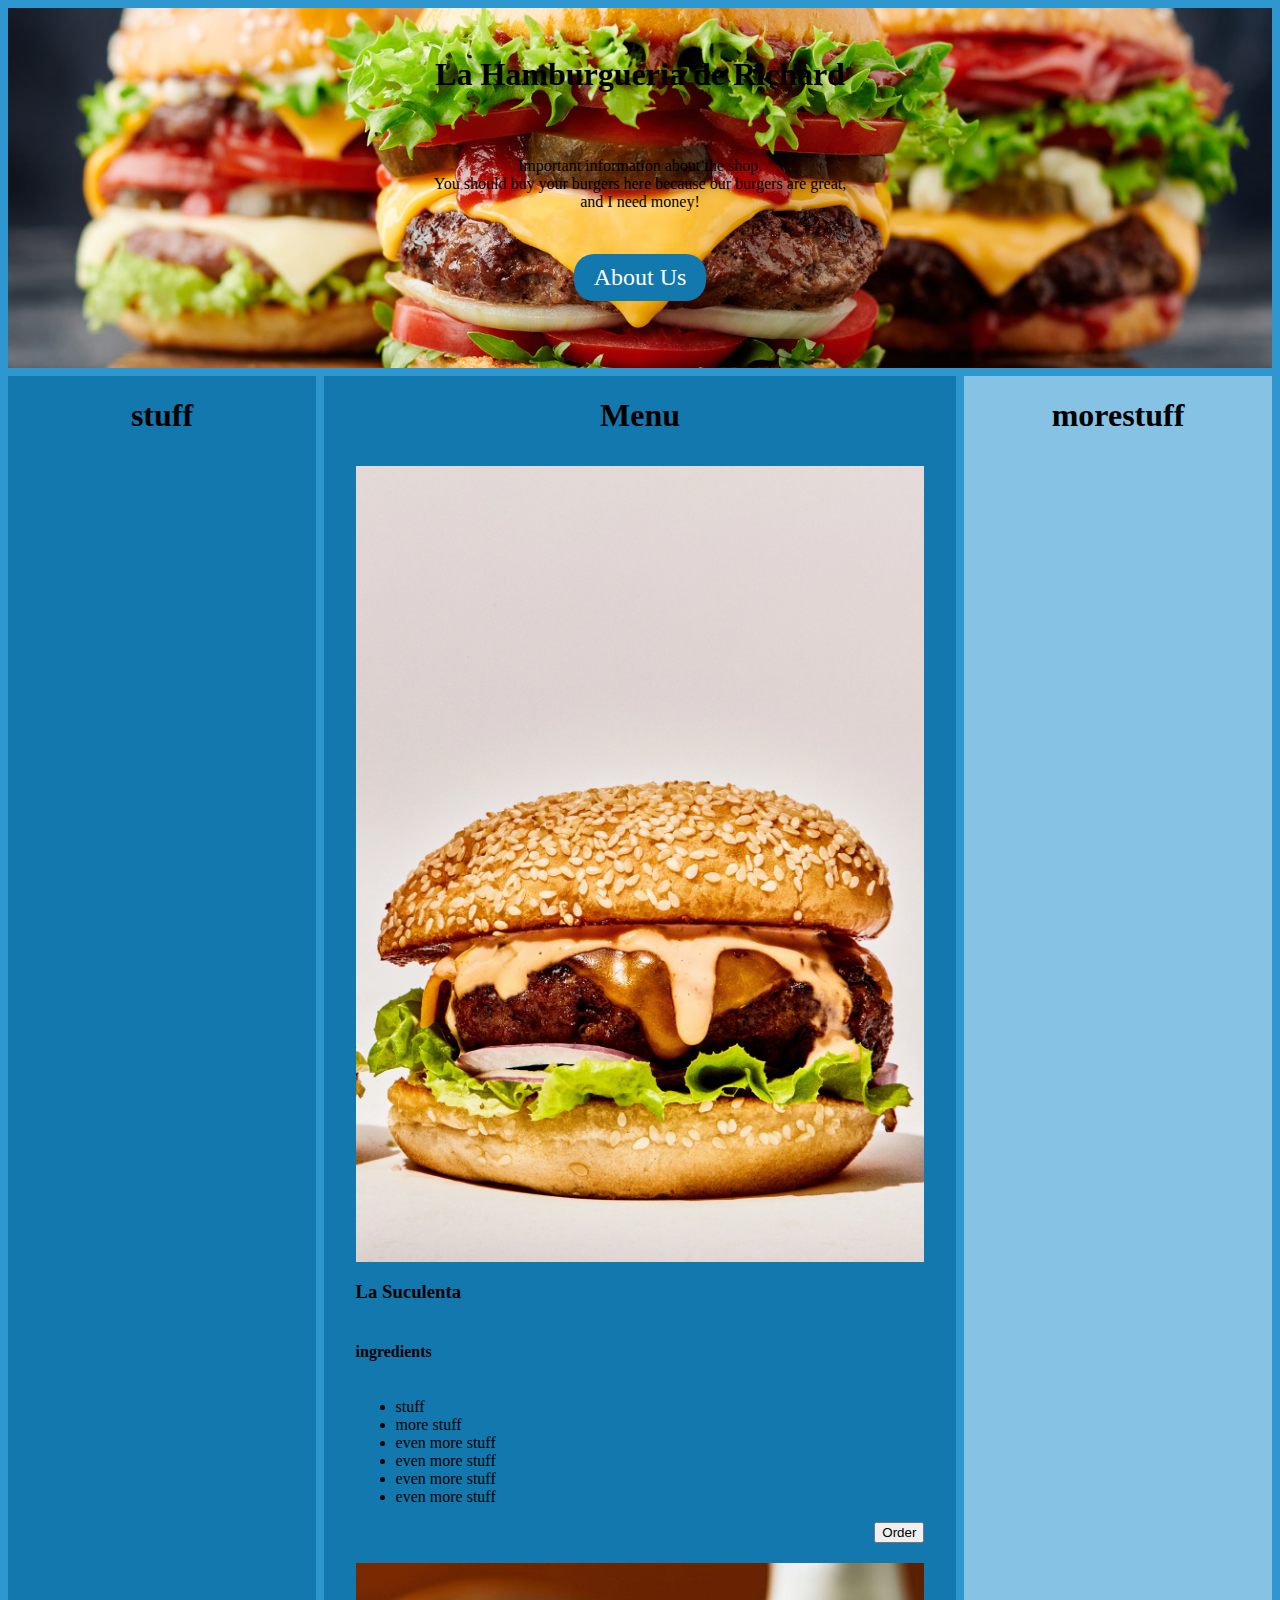
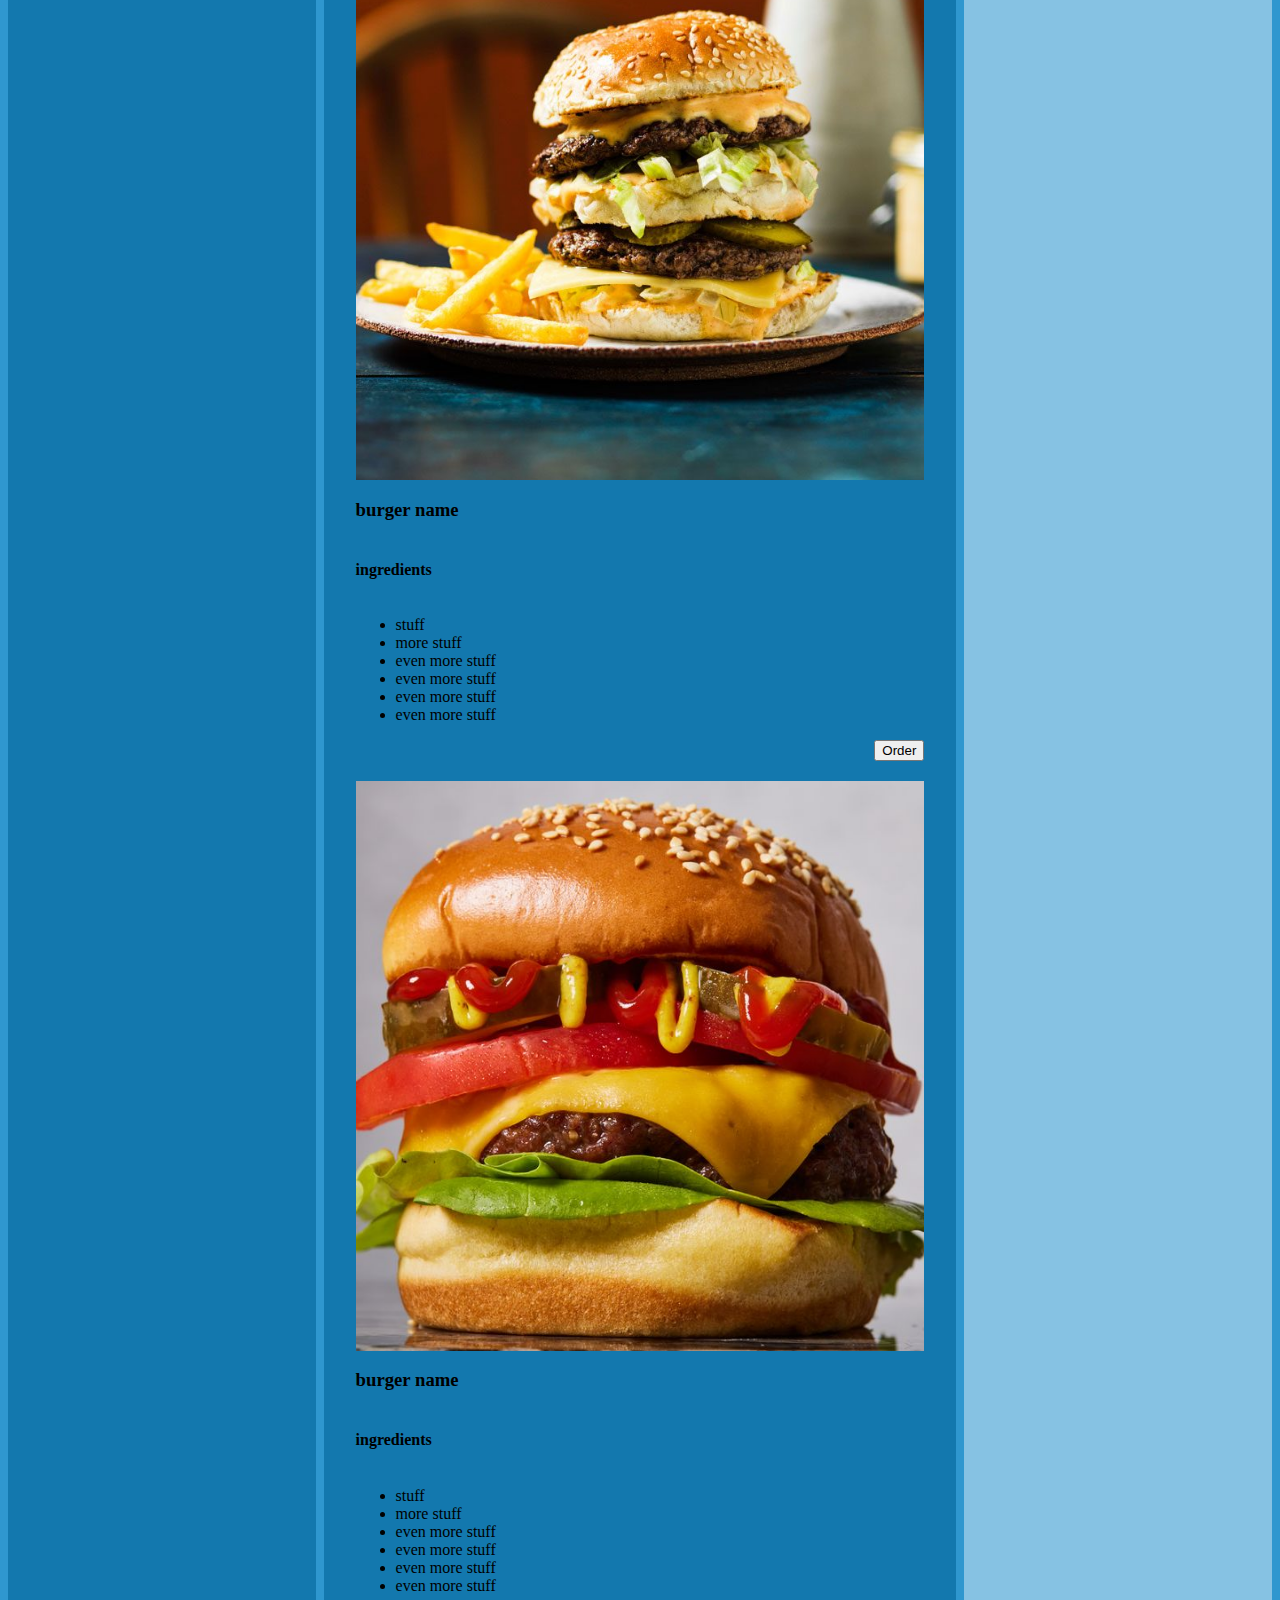
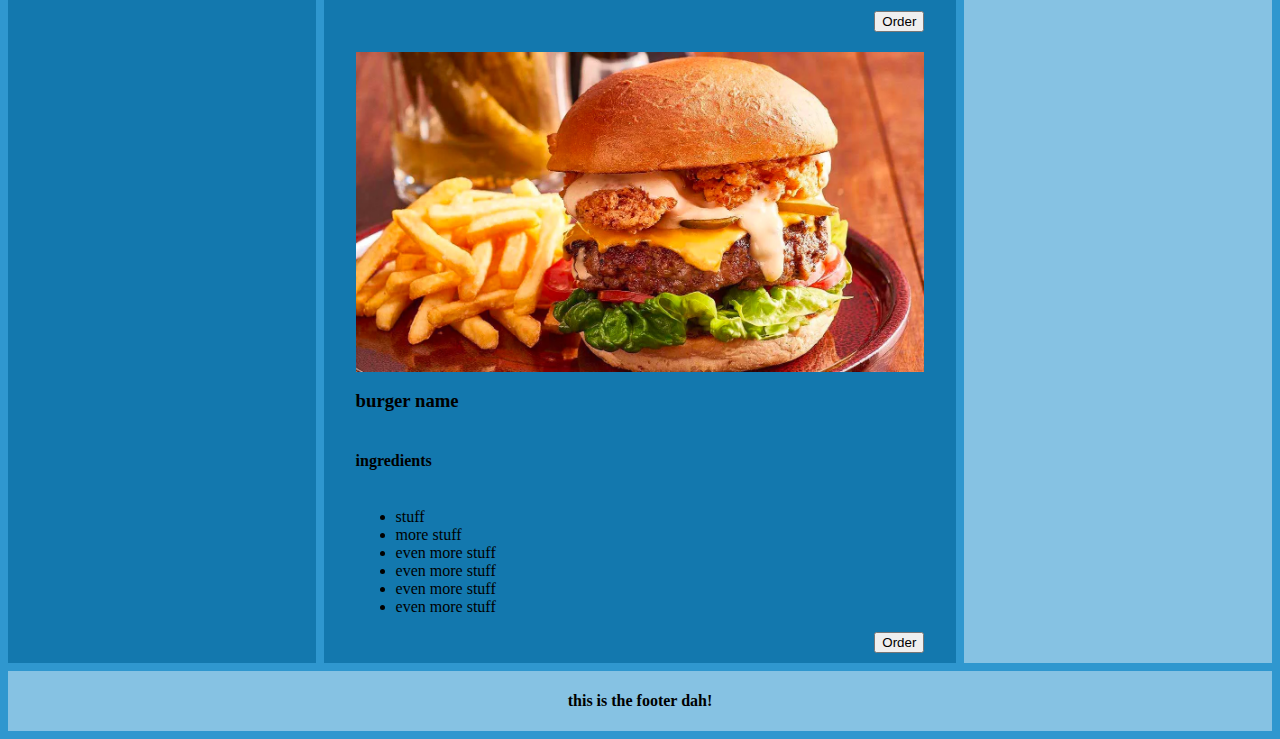
<file: index.html>
<!DOCTYPE html>
<html lang="en">
<head>
    <meta charset="UTF-8">
    <title>La hamburgueria de Richard</title>
    <link rel="stylesheet" href="style.css">
</head>
<body>
    <header>
        <h1>La Hamburgueria de Richard</h1>
        <p>Important information about the shop.<br>
        You should buy your burgers here because our burgers are great,<br> 
        and I need money!</p>
        <a href="">About Us</a>
    </header>

    <div id="container">
        <section id="leftstuff">
            <h1>stuff</h1>
        </section>

        <section id="main">
            <h1>Menu</h1>
            <div class="product one">
                <img src="images/burger1.webp" alt="photo">
                <h3>La Suculenta</h3>
                <h4>ingredients</h4>
                <ul>
                    <li>stuff</li>
                    <li>more stuff</li>
                    <li>even more stuff</li>
                    <li>even more stuff</li>
                    <li>even more stuff</li>
                    <li>even more stuff</li>
                </ul>
                <div class="button _menu">
                    <button>Order</button>
                </div>
            </div>             
                
            <div class="product _two">
                <img src="images/burger2.jpg" alt="photo">
                <h3>burger name</h3>
                <h4>ingredients</h4>
                <ul>
                    <li>stuff</li>                        <li>more stuff</li>
                    <li>even more stuff</li>
                    <li>even more stuff</li>
                    <li>even more stuff</li>
                    <li>even more stuff</li>
                </ul>
                <div class="button _menu">
                    <button>Order</button>
                </div>
            </div>
                
            <div class="product _three">
                <img src="images/burger3.jpg" alt="photo">
                <h3>burger name</h3>
                <h4>ingredients</h4>
                    <ul>
                    <li>stuff</li>
                    <li>more stuff</li>
                    <li>even more stuff</li>
                    <li>even more stuff</li>
                    <li>even more stuff</li>
                    <li>even more stuff</li> 
                </ul>
                <div class="button _menu">
                    <button>Order</button>
                </div>
            </div>

            <div class="product _four">
                <img src="images/burger4.webp" alt="photo">
                <h3>burger name</h3>
                <h4>ingredients</h4>
                <ul>
                    <li>stuff</li>
                    <li>more stuff</li>
                    <li>even more stuff</li>
                    <li>even more stuff</li>
                    <li>even more stuff</li>
                    <li>even more stuff</li>
                </ul>
                <div class="button _menu">
                    <button>Order</button>
                </div>
            </div>
        </section>
        
        <aside>
            <h1>morestuff</h1>
        </aside>
    </div>

    <footer>
        <h4>this is the footer dah!</h4>
    </footer>
    
</body>
</html>
</file>
<file: style.css>
body{
    box-sizing: content-box;
    background-color: #2f97cf;
}

header{
    display: flex;
    flex-direction: column;
    align-items: center;
    justify-content: space-evenly;
    background-image: url(images/Banner.jpg);
    background-size: cover;
    background-position: center;
    min-height: 320px;
    height: auto;
    width: 100%;
    padding-bottom: 40px;
    text-align: center;
    margin-bottom: 8px;
    flex: 1 1 auto;
}

.hero p{
    margin: 100px 0px;
}

header a{
    text-decoration: none;
    padding: 10px 20px;
    border-radius: 20px;
    color: white;
    background-color: #1378ae;
    font-size: 24px;
}

#container{
    display: flex;
    justify-content: space-evenly;
    gap: 8px;
    flex: 1;
}

section{
    background-color: #1378ae;
}

section#leftstuff{
    display: flex;
    justify-content: center;
    width: 25%;
}

section#main{
    display: flex;
    flex-direction: column;
    align-items: center;
    width: 50%;
    
}

aside{
    display: flex;
    justify-content: center;
    background-color: #86c2e3;
    width: 25%;
}

footer{
    display: flex;
    background-color: #86c2e3;
    justify-content: center;
    margin-top: 8px;
}

.product{
    display: flex;
    flex-direction: column;
    width: 90%;
    margin: 10px 0px;
}

.button{
    align-self: flex-end;
}
</file>
